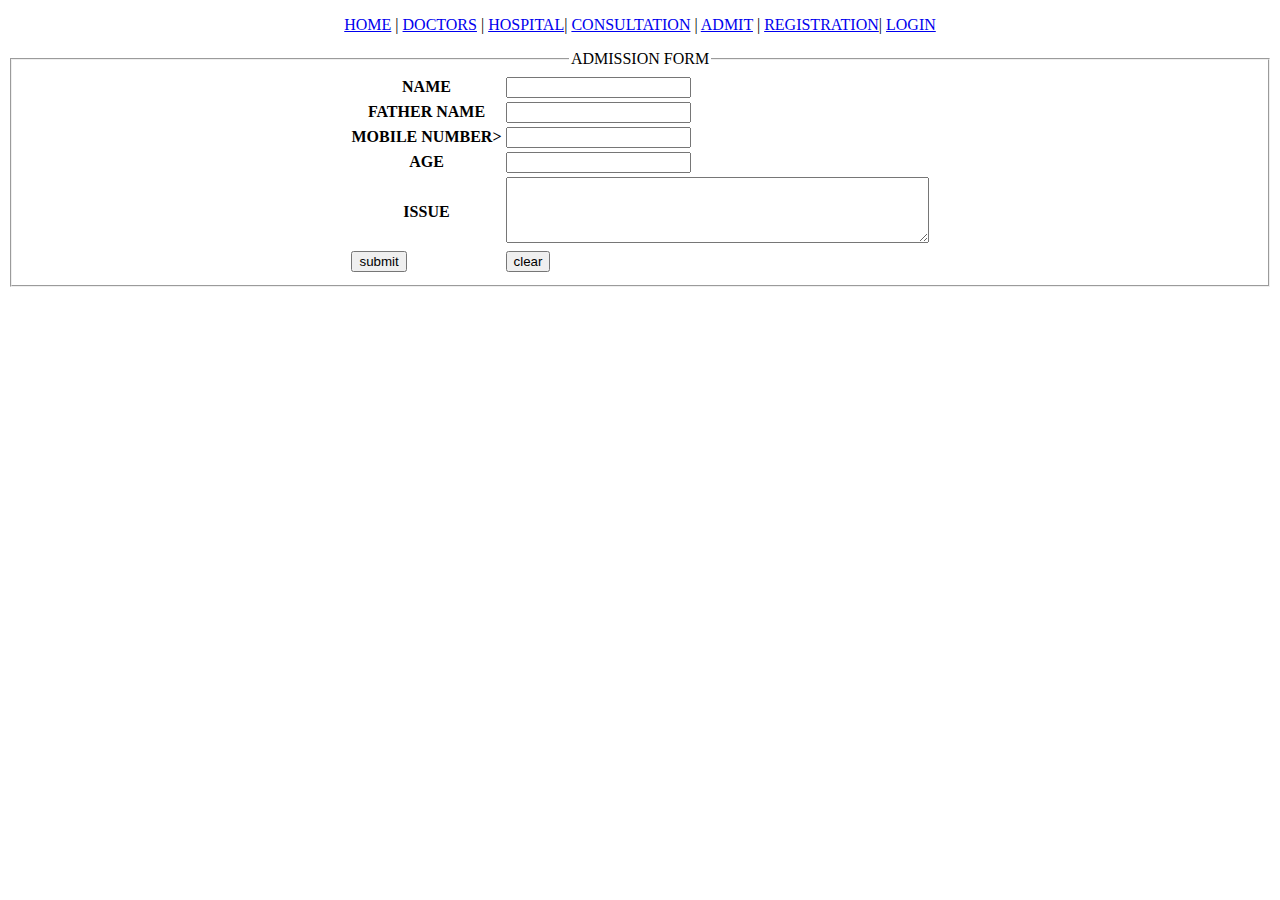
<file: ADMIT.html>
<!DOCTYPE html>
<html>
<head>
<meta charset="UTF-8">
<title>ADMIT</title>
</head>
<body>
<header>
<nav>
<p align="center"><a href="/project/home.html" target="/project/home.html">HOME</a> | <a href="/project/DOC.html">DOCTORS</a> | <a href="/project/HOS.html">HOSPITAL</a>| <a href="/project/CONS.html">CONSULTATION</a> | <a href="/project/ADMIT.html">ADMIT</a> | <a href="#">REGISTRATION</a>| <a href="#">LOGIN</a></p>
</nav>

</header>
<main>
<div>
<fieldset> 
<table align="center">

<legend align="center">ADMISSION FORM</legend>
<tr>
<th><label for="name">NAME</label></th>
<td><input type="text" id="name"></td>
</tr>
<tr>
<th><label for="fname">FATHER NAME</label></th>
<td><input type="text" id="fname"></td>
</tr>
<tr>
<th><label for="mob">MOBILE NUMBER></label></th>
<td><input type="number" id="mob"></td>
</tr>
<tr>
<th><label for="age">AGE</label></th>
<td><input type="number" id="age"></td>
</tr>
<tr>
<th><label for="issue">ISSUE</label></th>
<td><textarea id="issue" name="issue" rows="4" cols="50"></textarea></td>
</tr>
<tr>
<td><input type="submit" value="submit"></td>
<td><input type="reset" value="clear"></td>
</tr>



</table>
</fieldset>

</div>



</main>

</body>
</html>
</file>
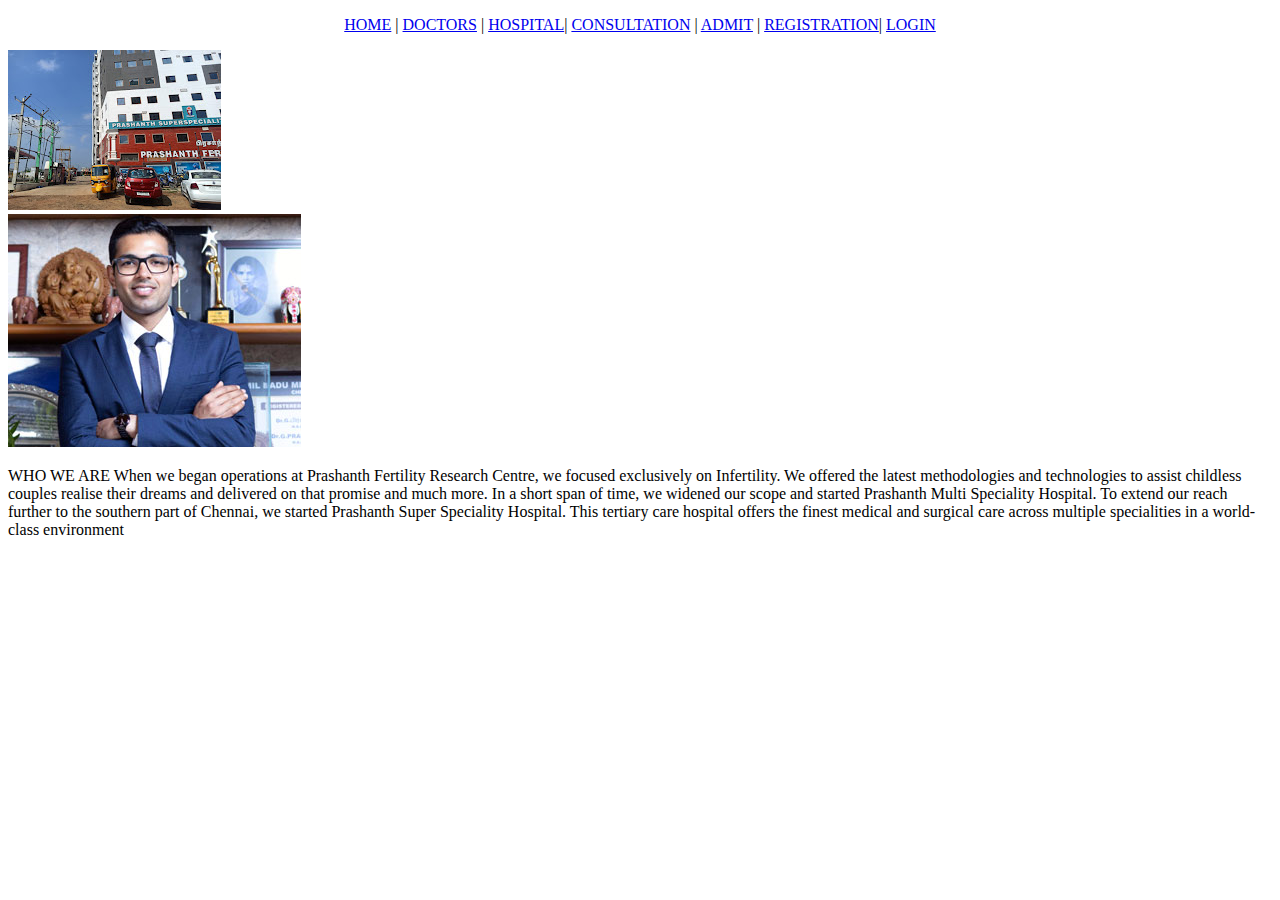
<file: HOS.html>
<!DOCTYPE html>
<html>
<head>
<meta charset="UTF-8">
<title>HOSPTIAL &#9905;</title>
</head>
<body>
<header>
<nav>
<p align="center"><a href="/project/home.html" target="/project/home.html">HOME</a> | <a href="/project/DOC.html">DOCTORS</a> | <a href="/project/HOS.html">HOSPITAL</a>| <a href="/project/CONS.html">CONSULTATION</a> | <a href="/project/ADMIT.html">ADMIT</a> | <a href="#">REGISTRATION</a>| <a href="#">LOGIN</a></p>
</nav>
</header>
<main>
<img alt="hos" src="[data-uri]">
<br>
<img alt="pras" src="[data-uri]">
<p>WHO WE ARE
When we began operations at Prashanth Fertility Research Centre, we focused exclusively on Infertility. We offered the latest methodologies and technologies to assist childless couples realise their dreams and delivered on that promise and much more. In a short span of time, we widened our scope and started Prashanth Multi Speciality Hospital.

To extend our reach further to the southern part of Chennai, we started Prashanth Super Speciality Hospital. This tertiary care hospital offers the finest medical and surgical care across multiple specialities in a world-class environment</p>
</main>

</body>
</html>
</file>
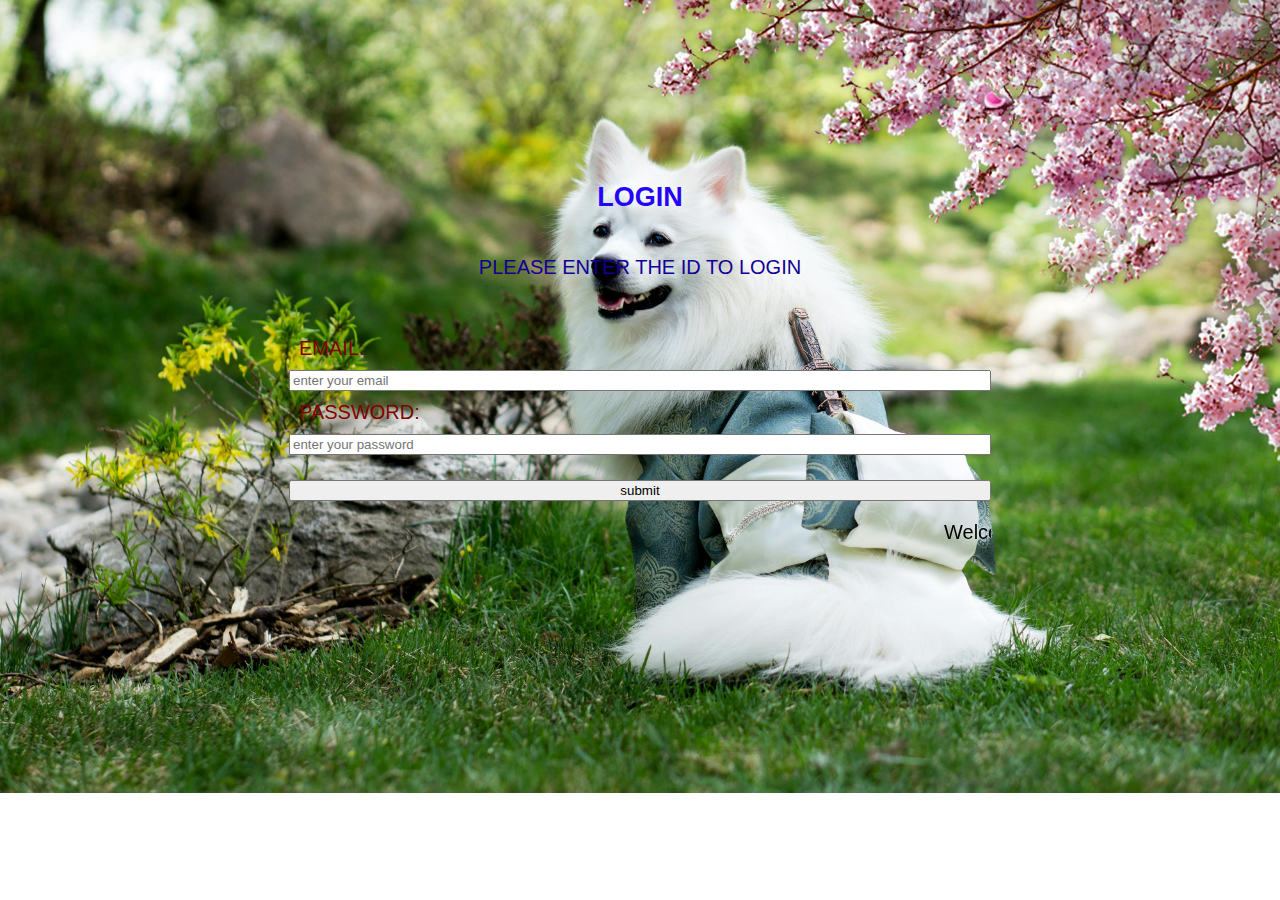
<file: LOGIN.html>
<!DOCTYPE html>
<html lang="en">
<head>
    <meta charset="UTF-8">
    <meta name="viewport" content="width=device-width, initial-scale=1.0">
    <title>Document</title>
    <link rel="stylesheet" href="LOGIN.css">
</head>
<body>
    <main>
    <div class="main">
    <div class="heading">
       <h2>LOGIN</h2>
       <p>PLEASE ENTER THE ID TO LOGIN</p>
     </div>
     <div class="form">
     <form action="" method="post">
        <!-- EMAIL -->
        <label for="email">EMAIL: </label>
        <input type="email" name="email" placeholder="enter your email"   maxlength="16"required>
      <!-- PASSWORD -->
        <label for="pass">PASSWORD: </label>
        <input type="password" name="pass" placeholder="enter your password" maxlength="16" required>

        <!-- submit+ -->
        <button type="submit">submit</button>
   

      <marquee >Welcome back !! login to get the advantage to access the features ... </marquee>

     </label>
      

     </form>
  </div>
   </div>
</main>
     </header>
  </div>
</body>
</html>
</file>
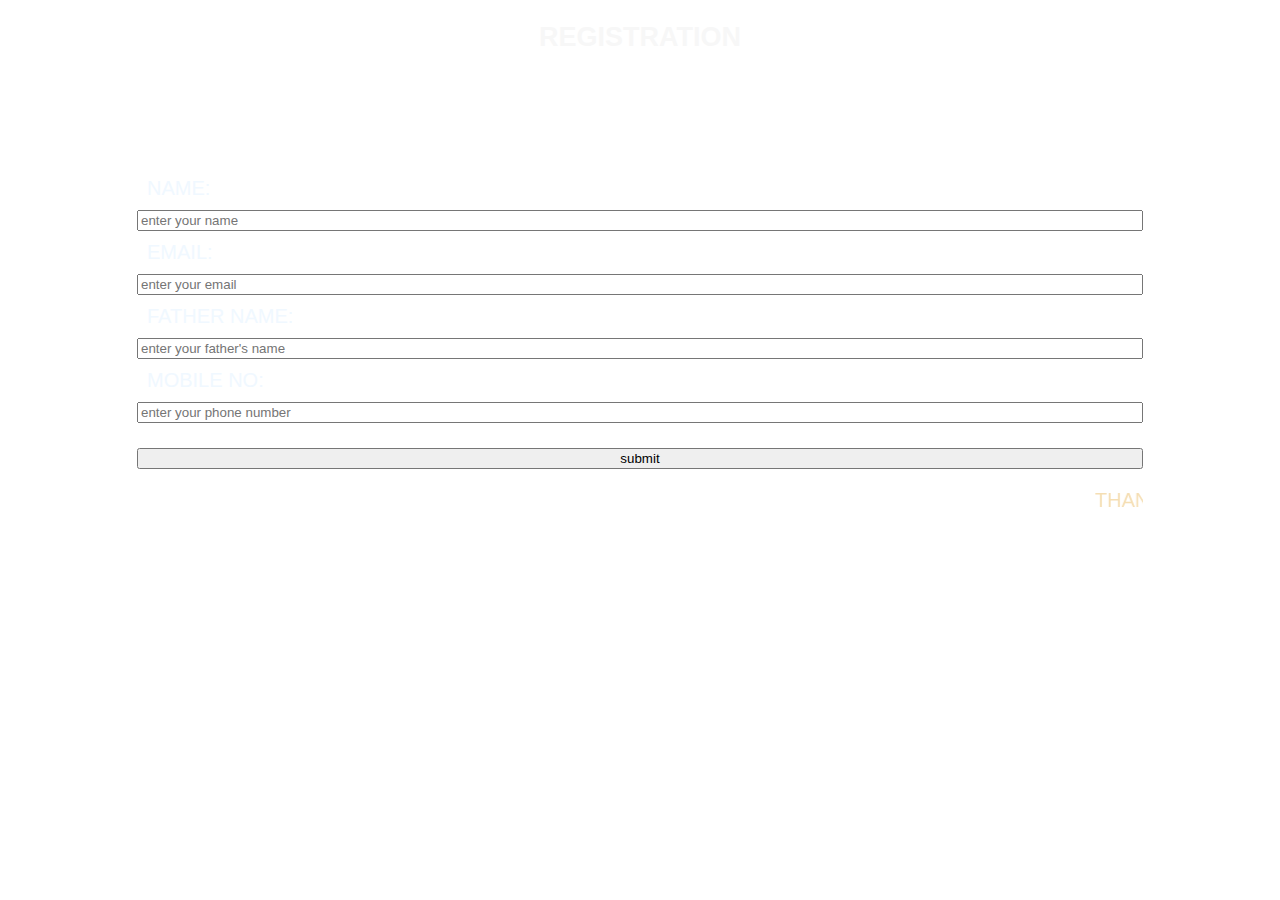
<file: SIGNUP.html>
<!DOCTYPE html>
<html lang="en">
<head>
    <meta charset="UTF-8">
    <meta name="viewport" content="width=device-width, initial-scale=1.0">
    <title>Document</title>
    <link rel="stylesheet" href="signup.css">
</head>
<body>
    <main>
          <div class="main">
           <div class="heading">
              <h2>REGISTRATION</h2>
              <p>Please fill out this form to Register</p>
            </div>
            <div class="form">
            <form action="" method="post">
               <!-- NAME -->
            <label for="name">NAME:</label>
            <input type="text"  name="name" placeholder="enter your name"  maxlength="16" required>
               <!-- EMAIL -->
               <label for="email">EMAIL: </label>
               <input type="email" name="email" placeholder="enter your email"   maxlength="16"required>
               <!-- FATHER NAME -->
               <label for="fname">FATHER NAME:</label>
            <input type="text" name="fname" placeholder="enter your father's name"  maxlength="16" required>

            <!-- phone number -->
            <label for="ph">MOBILE NO:</label>
            <input type="text" name="ph" placeholder="enter your phone number" maxlength="10" required>

               <!-- submit+ -->
               <button type="submit">submit</button>
          

             <marquee >THANK YOU FOR USING OUR HOSPITAL AND ITS PREVILEGE ... </marquee>

            </label>
             

            </form>
         </div>
          </div>


    </main>
    
</body>
</html>
</file>
<file: LOGIN.css>
body{
    background-image: url(bg11.jpg);
    background-repeat: no-repeat;
    background-position: center;
    background-size: cover;
    margin: 0;
    padding: 160px;
    background-blend-mode: overlay;
    
      
}
h2{
    text-align: center;
    color:rgb(37, 5, 246);
    font-family: 'Gill Sans', 'Gill Sans MT', Calibri, 'Trebuchet MS', sans-serif;
    font-size: 27px;
}
p{
    text-align: center;
    color:rgb(17, 0, 150);
    font-family: 'Gill Sans', 'Gill Sans MT', Calibri, 'Trebuchet MS', sans-serif;
    font-size: 20px;
    padding:20px 30px;
    margin: 8px 30px;

}
form{
    padding: 20px 99px;
    margin: 8px 30px;
    display:flex;
    flex-direction: column;
    justify-content: center;

}
button{
    margin-top: 25px;
}
label{
    margin: 10px;
    color:rgb(132, 0, 0);
    font-size: 20px;
    font-family: 'Gill Sans', 'Gill Sans MT', Calibri, 'Trebuchet MS', sans-serif;
}
label:hover{
    text-shadow: 20px 20px 30px rgb(0, 26, 194);
    text-decoration: underline;
    transition: 0.5s;
    transform-style: flat;
    cursor: pointer;
    cursor:grabbing;
    transform: scale3d(1.1,1.1,1.1);
}
input{
    box-sizing: border-box;
    
}
marquee{
    color:rgb(0, 0, 0);
    font-size: 20px;
    margin-top:20px;
    font-family: 'Gill Sans', 'Gill Sans MT', Calibri, 'Trebuchet MS', sans-serif;
}
marquee:hover{
    color: blueviolet;
}
button:hover{
    background-color: rgb(223, 148, 255);
    color:white;
    border: 2px solid white;
    border-radius: 10px;
    font-size: 17px;
    font-weight: bold;
    transition: 0.5s;
    transform-style: flat;
    cursor: pointer;
}
</file>
<file: signup.css>
body{
    background-image: url("https://images.pexels.com/photos/36717/amazing-animal-beautiful-beautifull.jpg?auto=compress&cs=tinysrgb&w=1260&h=750&dpr=1");

    background-repeat: no-repeat;
    background-size: cover;
    background-attachment: fixed;
    background-position: center;

}
h2{
    text-align: center;
    color:rgb(247, 247, 247);
    font-family: 'Gill Sans', 'Gill Sans MT', Calibri, 'Trebuchet MS', sans-serif;
    font-size: 27px;
}
p{
    text-align: center;
    color:rgb(255, 255, 255);
    font-family: 'Gill Sans', 'Gill Sans MT', Calibri, 'Trebuchet MS', sans-serif;
    font-size: 20px;
    padding:20px 30px;
    margin: 8px 30px;

}
form{
    padding: 20px 99px;
    margin: 8px 30px;
    display:flex;
    flex-direction: column;
    justify-content: center;

}
button{
    margin-top: 25px;
}
label{
    margin: 10px;
    color:aliceblue;
    font-size: 20px;
    font-family: 'Gill Sans', 'Gill Sans MT', Calibri, 'Trebuchet MS', sans-serif;
}
label:hover{
    text-shadow: 20px 20px 30px rgb(4, 186, 247);
    text-decoration: underline;
    transition: 0.5s;
    transform-style: flat;
    cursor: pointer;
    cursor:grabbing;
    transform: scale3d(1.1,1.1,1.1);
}
input{
    box-sizing: border-box;
    
}
marquee{
    color:wheat;
    font-size: 20px;
    margin-top:20px;
    font-family: 'Gill Sans', 'Gill Sans MT', Calibri, 'Trebuchet MS', sans-serif;
}
marquee:hover{
    color: blueviolet;
}
button:hover{
    background-color: rgb(223, 148, 255);
    color:white;
    border: 2px solid white;
    border-radius: 10px;
    font-size: 17px;
    font-weight: bold;
    transition: 0.5s;
    transform-style: flat;
    cursor: pointer;
}
</file>
